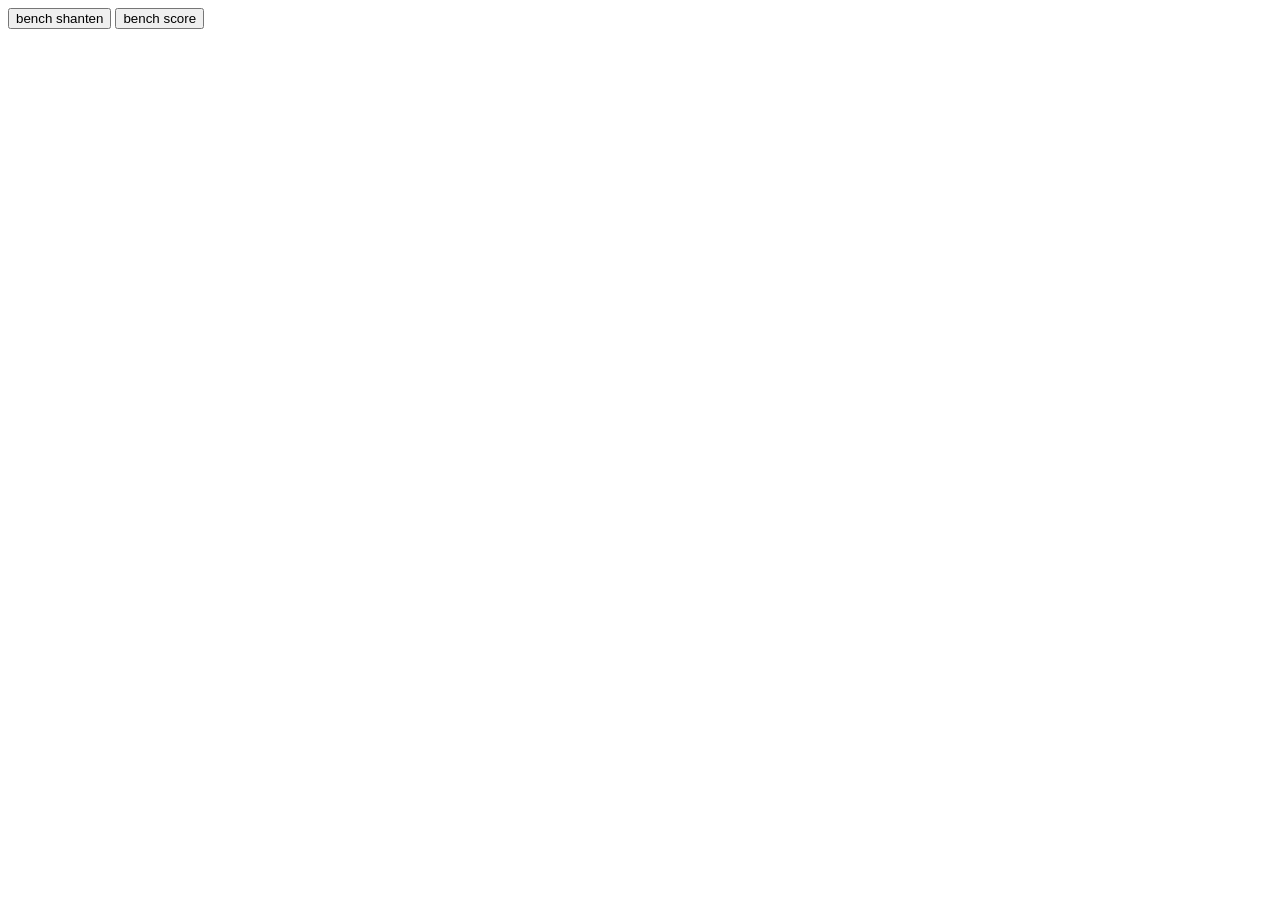
<file: test.html>
<!DOCTYPE html>
<html>
<head>
<meta charset="UTF-8">
<script src='./js/mahjong.js'></script>
<script src='./test/js/mahjong_alt.js'></script>
<script src='./test/js/mahjong_test.js'></script>
<script src='./test/js/calc.js'></script>
<!--
<script src='./test/js/simulation.js'></script>
-->
</head>
<body>

<button id="benchmark-shanten">bench shanten</button>
<button id="benchmark-score">bench score</button>
</body>
</html>
</file>
